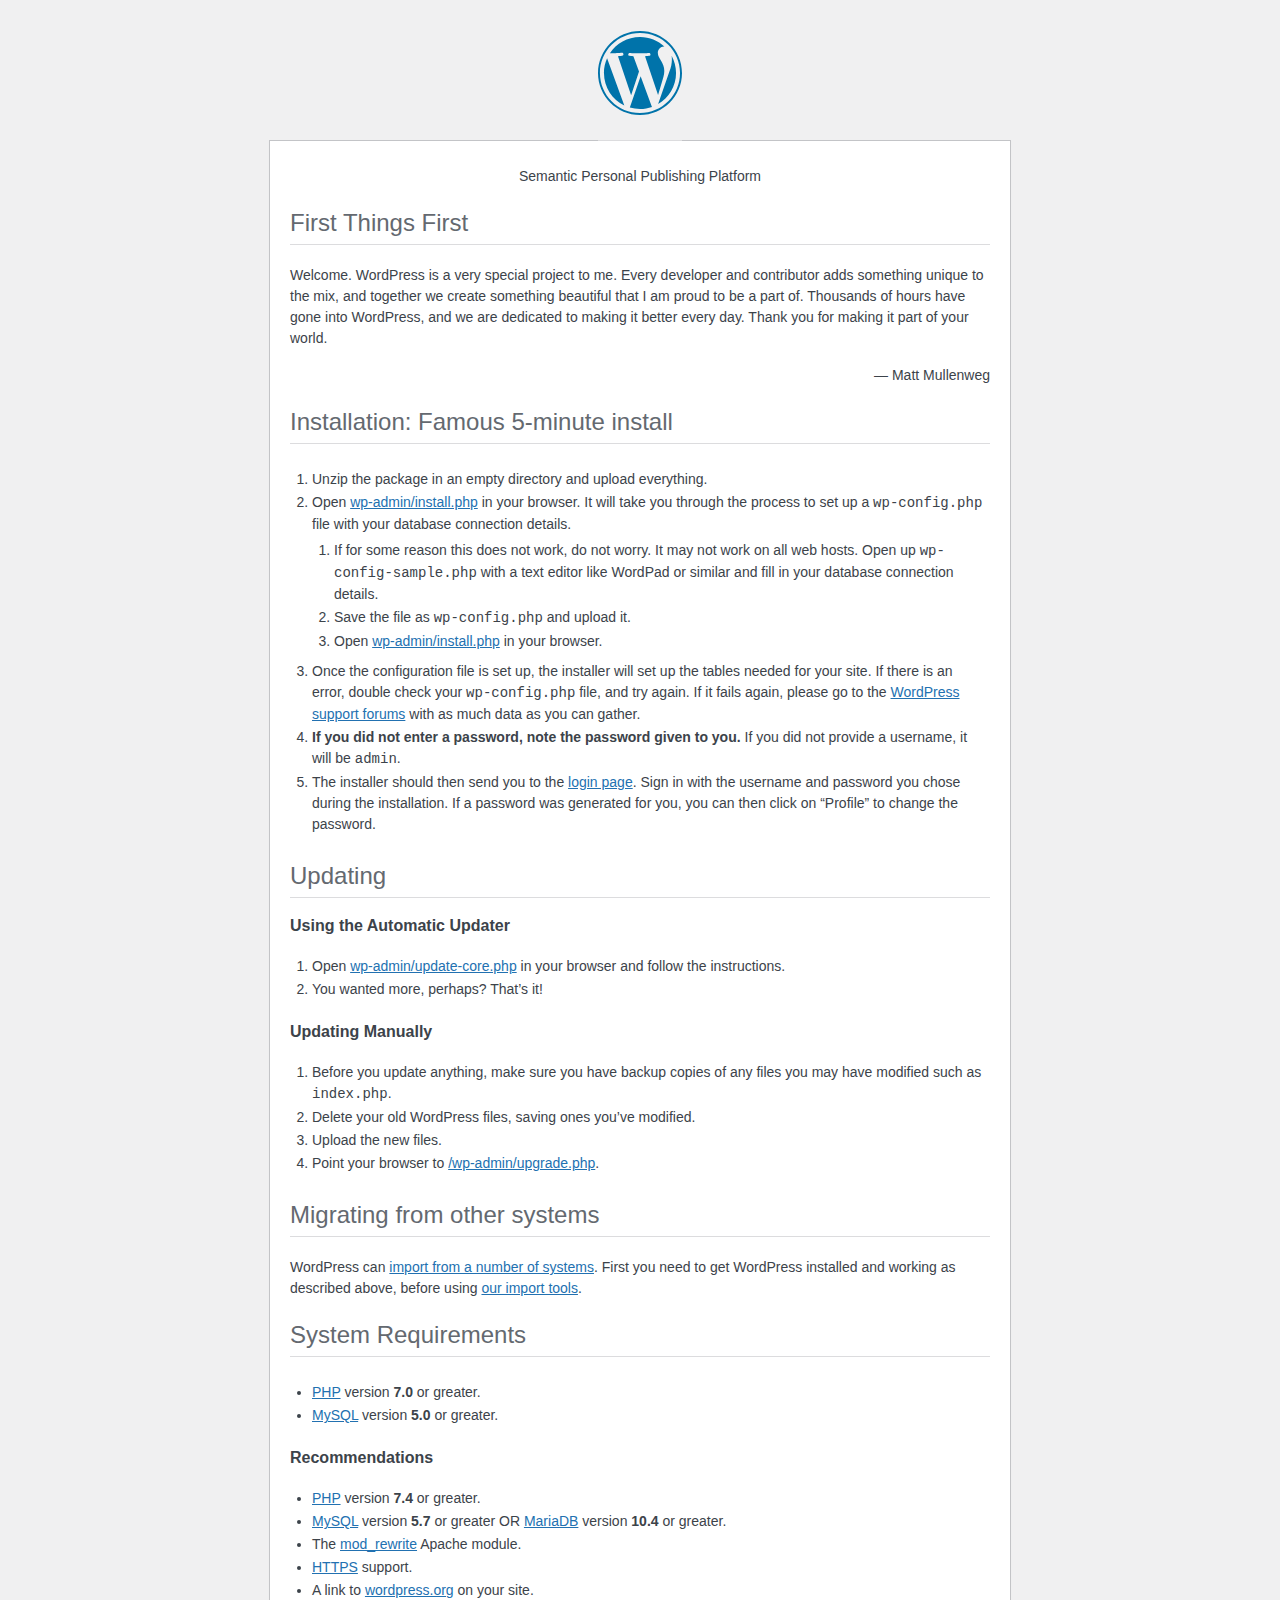
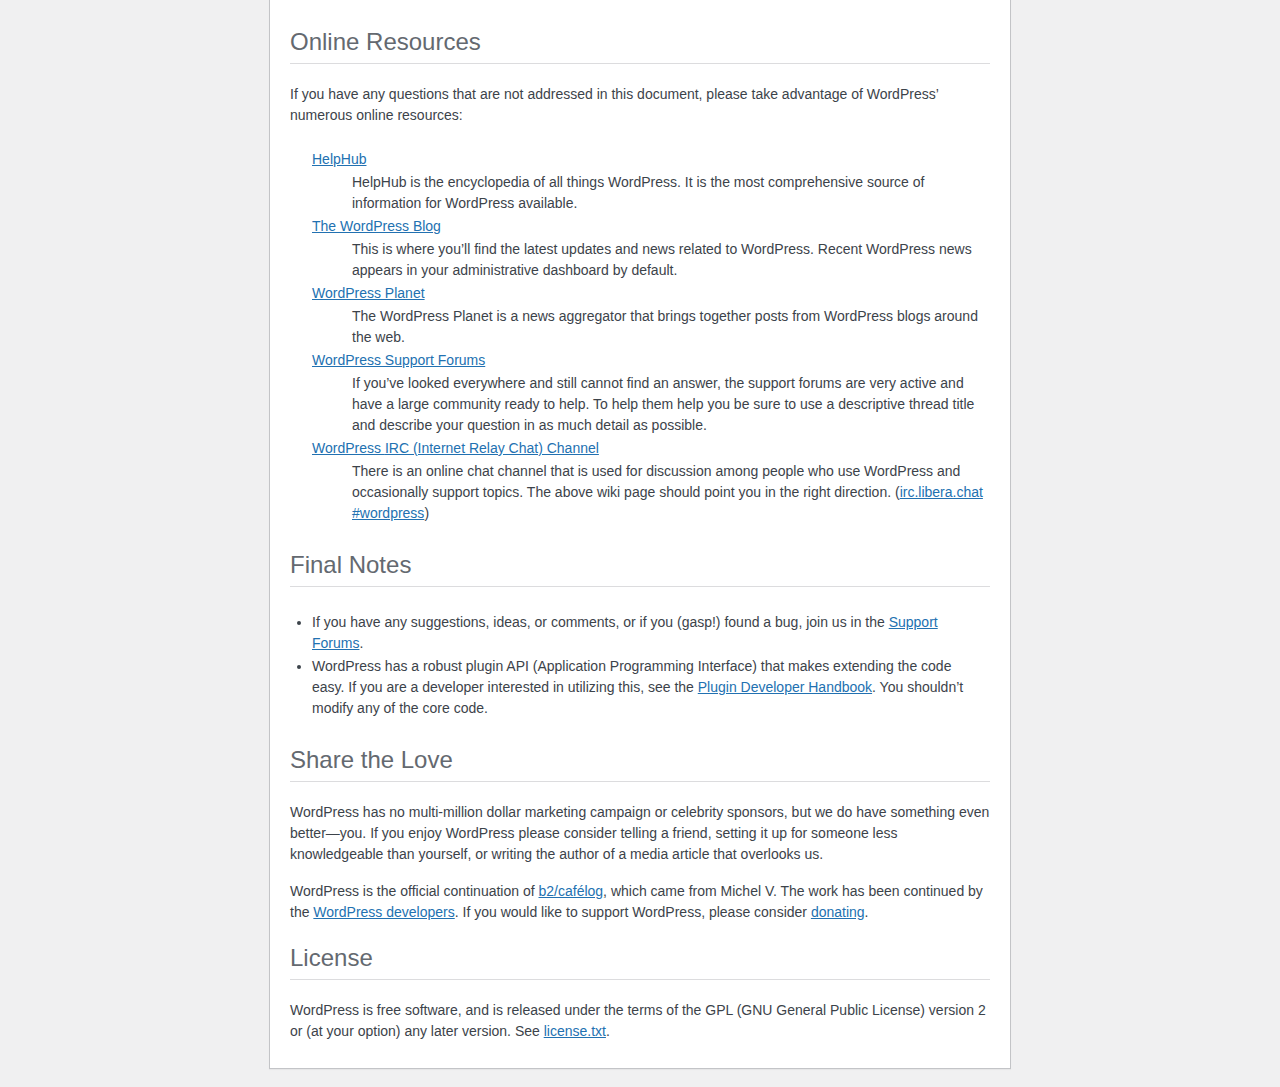
<file: wp-app/readme.html>
<!DOCTYPE html>
<html lang="en">
<head>
	<meta name="viewport" content="width=device-width" />
	<meta http-equiv="Content-Type" content="text/html; charset=utf-8" />
	<title>WordPress &#8250; ReadMe</title>
	<link rel="stylesheet" href="wp-admin/css/install.css?ver=20100228" type="text/css" />
</head>
<body>
<h1 id="logo">
	<a href="https://wordpress.org/"><img alt="WordPress" src="wp-admin/images/wordpress-logo.png" /></a>
</h1>
<p style="text-align: center">Semantic Personal Publishing Platform</p>

<h2>First Things First</h2>
<p>Welcome. WordPress is a very special project to me. Every developer and contributor adds something unique to the mix, and together we create something beautiful that I am proud to be a part of. Thousands of hours have gone into WordPress, and we are dedicated to making it better every day. Thank you for making it part of your world.</p>
<p style="text-align: right">&#8212; Matt Mullenweg</p>

<h2>Installation: Famous 5-minute install</h2>
<ol>
	<li>Unzip the package in an empty directory and upload everything.</li>
	<li>Open <span class="file"><a href="wp-admin/install.php">wp-admin/install.php</a></span> in your browser. It will take you through the process to set up a <code>wp-config.php</code> file with your database connection details.
		<ol>
			<li>If for some reason this does not work, do not worry. It may not work on all web hosts. Open up <code>wp-config-sample.php</code> with a text editor like WordPad or similar and fill in your database connection details.</li>
			<li>Save the file as <code>wp-config.php</code> and upload it.</li>
			<li>Open <span class="file"><a href="wp-admin/install.php">wp-admin/install.php</a></span> in your browser.</li>
		</ol>
	</li>
	<li>Once the configuration file is set up, the installer will set up the tables needed for your site. If there is an error, double check your <code>wp-config.php</code> file, and try again. If it fails again, please go to the <a href="https://wordpress.org/support/forums/">WordPress support forums</a> with as much data as you can gather.</li>
	<li><strong>If you did not enter a password, note the password given to you.</strong> If you did not provide a username, it will be <code>admin</code>.</li>
	<li>The installer should then send you to the <a href="wp-login.php">login page</a>. Sign in with the username and password you chose during the installation. If a password was generated for you, you can then click on &#8220;Profile&#8221; to change the password.</li>
</ol>

<h2>Updating</h2>
<h3>Using the Automatic Updater</h3>
<ol>
	<li>Open <span class="file"><a href="wp-admin/update-core.php">wp-admin/update-core.php</a></span> in your browser and follow the instructions.</li>
	<li>You wanted more, perhaps? That&#8217;s it!</li>
</ol>

<h3>Updating Manually</h3>
<ol>
	<li>Before you update anything, make sure you have backup copies of any files you may have modified such as <code>index.php</code>.</li>
	<li>Delete your old WordPress files, saving ones you&#8217;ve modified.</li>
	<li>Upload the new files.</li>
	<li>Point your browser to <span class="file"><a href="wp-admin/upgrade.php">/wp-admin/upgrade.php</a>.</span></li>
</ol>

<h2>Migrating from other systems</h2>
<p>WordPress can <a href="https://wordpress.org/documentation/article/importing-content/">import from a number of systems</a>. First you need to get WordPress installed and working as described above, before using <a href="wp-admin/import.php">our import tools</a>.</p>

<h2>System Requirements</h2>
<ul>
	<li><a href="https://secure.php.net/">PHP</a> version <strong>7.0</strong> or greater.</li>
	<li><a href="https://www.mysql.com/">MySQL</a> version <strong>5.0</strong> or greater.</li>
</ul>

<h3>Recommendations</h3>
<ul>
	<li><a href="https://secure.php.net/">PHP</a> version <strong>7.4</strong> or greater.</li>
	<li><a href="https://www.mysql.com/">MySQL</a> version <strong>5.7</strong> or greater OR <a href="https://mariadb.org/">MariaDB</a> version <strong>10.4</strong> or greater.</li>
	<li>The <a href="https://httpd.apache.org/docs/2.2/mod/mod_rewrite.html">mod_rewrite</a> Apache module.</li>
	<li><a href="https://wordpress.org/news/2016/12/moving-toward-ssl/">HTTPS</a> support.</li>
	<li>A link to <a href="https://wordpress.org/">wordpress.org</a> on your site.</li>
</ul>

<h2>Online Resources</h2>
<p>If you have any questions that are not addressed in this document, please take advantage of WordPress&#8217; numerous online resources:</p>
<dl>
	<dt><a href="https://wordpress.org/documentation/">HelpHub</a></dt>
		<dd>HelpHub is the encyclopedia of all things WordPress. It is the most comprehensive source of information for WordPress available.</dd>
	<dt><a href="https://wordpress.org/news/">The WordPress Blog</a></dt>
		<dd>This is where you&#8217;ll find the latest updates and news related to WordPress. Recent WordPress news appears in your administrative dashboard by default.</dd>
	<dt><a href="https://planet.wordpress.org/">WordPress Planet</a></dt>
		<dd>The WordPress Planet is a news aggregator that brings together posts from WordPress blogs around the web.</dd>
	<dt><a href="https://wordpress.org/support/forums/">WordPress Support Forums</a></dt>
		<dd>If you&#8217;ve looked everywhere and still cannot find an answer, the support forums are very active and have a large community ready to help. To help them help you be sure to use a descriptive thread title and describe your question in as much detail as possible.</dd>
	<dt><a href="https://make.wordpress.org/support/handbook/appendix/other-support-locations/introduction-to-irc/">WordPress <abbr>IRC</abbr> (Internet Relay Chat) Channel</a></dt>
		<dd>There is an online chat channel that is used for discussion among people who use WordPress and occasionally support topics. The above wiki page should point you in the right direction. (<a href="https://web.libera.chat/#wordpress">irc.libera.chat #wordpress</a>)</dd>
</dl>

<h2>Final Notes</h2>
<ul>
	<li>If you have any suggestions, ideas, or comments, or if you (gasp!) found a bug, join us in the <a href="https://wordpress.org/support/forums/">Support Forums</a>.</li>
	<li>WordPress has a robust plugin <abbr>API</abbr> (Application Programming Interface) that makes extending the code easy. If you are a developer interested in utilizing this, see the <a href="https://developer.wordpress.org/plugins/">Plugin Developer Handbook</a>. You shouldn&#8217;t modify any of the core code.</li>
</ul>

<h2>Share the Love</h2>
<p>WordPress has no multi-million dollar marketing campaign or celebrity sponsors, but we do have something even better&#8212;you. If you enjoy WordPress please consider telling a friend, setting it up for someone less knowledgeable than yourself, or writing the author of a media article that overlooks us.</p>

<p>WordPress is the official continuation of <a href="https://cafelog.com/">b2/caf&#233;log</a>, which came from Michel V. The work has been continued by the <a href="https://wordpress.org/about/">WordPress developers</a>. If you would like to support WordPress, please consider <a href="https://wordpress.org/donate/">donating</a>.</p>

<h2>License</h2>
<p>WordPress is free software, and is released under the terms of the <abbr>GPL</abbr> (GNU General Public License) version 2 or (at your option) any later version. See <a href="license.txt">license.txt</a>.</p>

</body>
</html>
</file>
<file: wp-app/wp-admin/css/install.css>
html {
	background: #f0f0f1;
	margin: 0 20px;
}

body {
	background: #fff;
	border: 1px solid #c3c4c7;
	color: #3c434a;
	font-family: -apple-system, BlinkMacSystemFont, "Segoe UI", Roboto, Oxygen-Sans, Ubuntu, Cantarell, "Helvetica Neue", sans-serif;
	margin: 140px auto 25px;
	padding: 20px 20px 10px;
	max-width: 700px;
	-webkit-font-smoothing: subpixel-antialiased;
	box-shadow: 0 1px 1px rgba(0, 0, 0, 0.04);
}

a {
	color: #2271b1;
}

a:hover,
a:active {
	color: #135e96;
}

a:focus {
	color: #043959;
	box-shadow:
		0 0 0 1px #4f94d4,
		0 0 2px 1px rgba(79, 148, 212, 0.8);
}

h1, h2 {
	border-bottom: 1px solid #dcdcde;
	clear: both;
	color: #646970;
	font-size: 24px;
	padding: 0 0 7px;
	font-weight: 400;
}

h3 {
	font-size: 16px;
}

p, li, dd, dt {
	padding-bottom: 2px;
	font-size: 14px;
	line-height: 1.5;
}

code, .code {
	font-family: Consolas, Monaco, monospace;
}

ul, ol, dl {
	padding: 5px 5px 5px 22px;
}

a img {
	border: 0
}
abbr {
	border: 0;
	font-variant: normal;
}

fieldset {
	border: 0;
	padding: 0;
	margin: 0;
}

label {
	cursor: pointer;
}

#logo {
	margin: -130px auto 25px;
	padding: 0 0 25px;
	width: 84px;
	height: 84px;
	overflow: hidden;
	background-image: url(../images/w-logo-blue.png?ver=20131202);
	background-image: none, url(../images/wordpress-logo.svg?ver=20131107);
	background-size: 84px;
	background-position: center top;
	background-repeat: no-repeat;
	color: #3c434a; /* same as login.css */
	font-size: 20px;
	font-weight: 400;
	line-height: 1.3em;
	text-decoration: none;
	text-align: center;
	text-indent: -9999px;
	outline: none;
}

.step {
	margin: 20px 0 15px;
}
.step, th {
	text-align: left;
	padding: 0;
}
.language-chooser.wp-core-ui .step .button.button-large {
	font-size: 14px;
}
textarea {
	border: 1px solid #dcdcde;
	font-family: -apple-system, BlinkMacSystemFont, "Segoe UI", Roboto, Oxygen-Sans, Ubuntu, Cantarell, "Helvetica Neue", sans-serif;
	width: 100%;
	box-sizing: border-box;
}

.form-table {
	border-collapse: collapse;
	margin-top: 1em;
	width: 100%;
}

.form-table td {
	margin-bottom: 9px;
	padding: 10px 20px 10px 0;
	font-size: 14px;
	vertical-align: top
}

.form-table th {
	font-size: 14px;
	text-align: left;
	padding: 10px 20px 10px 0;
	width: 115px;
	vertical-align: top;
}

.form-table code {
	line-height: 1.28571428;
	font-size: 14px;
}

.form-table p {
	margin: 4px 0 0;
	font-size: 11px;
}

.form-table .setup-description {
	margin: 4px 0 0;
	line-height: 1.6;
}

.form-table input {
	line-height: 1.33333333;
	font-size: 15px;
	padding: 3px 5px;
}

.wp-pwd {
	margin-top: 0;
}

.form-table .wp-pwd {
	display: flex;
	column-gap: 4px;
}

.form-table .password-input-wrapper {
	width: 100%;
}

input,
submit {
	font-family: -apple-system, BlinkMacSystemFont, "Segoe UI", Roboto, Oxygen-Sans, Ubuntu, Cantarell, "Helvetica Neue", sans-serif;
}

.form-table input[type=text],
.form-table input[type=email],
.form-table input[type=url],
.form-table input[type=password],
#pass-strength-result {
	width: 100%;
}

.form-table th p {
	font-weight: 400;
}

.form-table.install-success th,
.form-table.install-success td {
	vertical-align: middle;
	padding: 16px 20px 16px 0;
}

.form-table.install-success td p {
	margin: 0;
	font-size: 14px;
}

.form-table.install-success td code {
	margin: 0;
	font-size: 18px;
}

#error-page {
	margin-top: 50px;
}

#error-page p {
	font-size: 14px;
	line-height: 1.28571428;
	margin: 25px 0 20px;
}

#error-page code, .code {
	font-family: Consolas, Monaco, monospace;
}

.message {
	border-left: 4px solid #d63638;
	padding: .7em .6em;
	background-color: #fcf0f1;
}

/* rtl:ignore */
#dbname,
#uname,
#pwd,
#dbhost,
#prefix,
#user_login,
#admin_email,
#pass1,
#pass2 {
	direction: ltr;
}


/* localization */
body.rtl,
.rtl textarea,
.rtl input,
.rtl submit {
	font-family: Tahoma, sans-serif;
}

:lang(he-il) body.rtl,
:lang(he-il) .rtl textarea,
:lang(he-il) .rtl input,
:lang(he-il) .rtl submit {
	font-family: Arial, sans-serif;
}

@media only screen and (max-width: 799px) {
	body {
		margin-top: 115px;
	}
	#logo a {
		margin: -125px auto 30px;
	}
}

@media screen and (max-width: 782px) {

	.form-table {
		margin-top: 0;
	}

	.form-table th,
	.form-table td {
		display: block;
		width: auto;
		vertical-align: middle;
	}

	.form-table th {
		padding: 20px 0 0;
	}

	.form-table td {
		padding: 5px 0;
		border: 0;
		margin: 0;
	}

	textarea,
	input {
		font-size: 16px;
	}

	.form-table td input[type="text"],
	.form-table td input[type="email"],
	.form-table td input[type="url"],
	.form-table td input[type="password"],
	.form-table td select,
	.form-table td textarea,
	.form-table span.description {
		width: 100%;
		font-size: 16px;
		line-height: 1.5;
		padding: 7px 10px;
		display: block;
		max-width: none;
		box-sizing: border-box;
	}

	#pwd {
		padding-right: 2.5rem;
	}

	.wp-pwd #pass1 {
		padding-right: 50px;
	}

	.wp-pwd .button.wp-hide-pw {
		right: 0;
	}

	#pass-strength-result {
		width: 100%;
	}
}

body.language-chooser {
	max-width: 300px;
}

.language-chooser select {
	padding: 8px;
	width: 100%;
	display: block;
	border: 1px solid #dcdcde;
	background: #fff;
	color: #2c3338;
	font-size: 16px;
	font-family: Arial, sans-serif;
	font-weight: 400;
}

.language-chooser select:focus {
	color: #2c3338;
}

.language-chooser select option:hover,
.language-chooser select option:focus {
	color: #0a4b78;
}

.language-chooser .step {
	text-align: right;
}

.screen-reader-input,
.screen-reader-text {
	border: 0;
	clip: rect(1px, 1px, 1px, 1px);
	-webkit-clip-path: inset(50%);
	clip-path: inset(50%);
	height: 1px;
	margin: -1px;
	overflow: hidden;
	padding: 0;
	position: absolute;
	width: 1px;
	word-wrap: normal !important;
}

.spinner {
	background: url(../images/spinner.gif) no-repeat;
	background-size: 20px 20px;
	visibility: hidden;
	opacity: 0.7;
	filter: alpha(opacity=70);
	width: 20px;
	height: 20px;
	margin: 2px 5px 0;
}

.step .spinner {
	display: inline-block;
	vertical-align: middle;
	margin-right: 15px;
}

.button.hide-if-no-js,
.hide-if-no-js {
	display: none;
}

/**
 * HiDPI Displays
 */
@media print,
  (-webkit-min-device-pixel-ratio: 1.25),
  (min-resolution: 120dpi) {

	.spinner {
		background-image: url(../images/spinner-2x.gif);
	}

}
</file>
